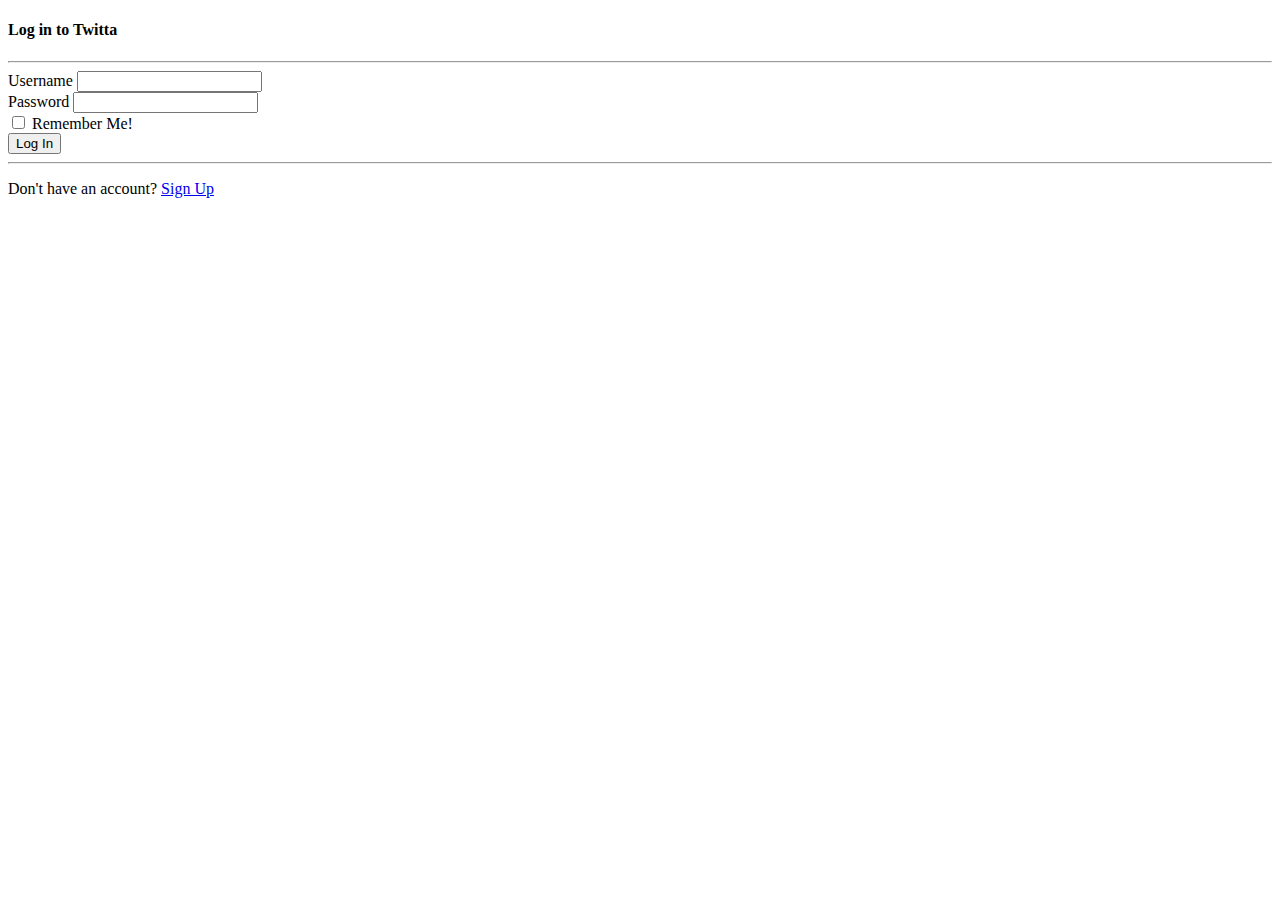
<file: public/html/login.html>
<!DOCTYPE html>
<html>
<head>
  <title>Twitta...</title>
</head>
<body>
  <header>
    <h4>Log in to Twitta</h4>
  </header>
  <hr>

  <main>
    <form action="/login">
      <div>
        <label for="username">Username</label>
        <input type="text">
      </div>
      <div>
        <label for="password">Password</label>
        <input type="password">
      </div>
      <div>
        <input type="checkbox"> Remember Me!
      </div>
        <button type="submit"> Log In </button>
        </form>
  </main>

  <hr>
  <footer>
    <p>Don't have an account? <a href="/signup">Sign Up</a></p>
  </footer>

  <footer>
  </footer>
</body>
</html>
</file>
